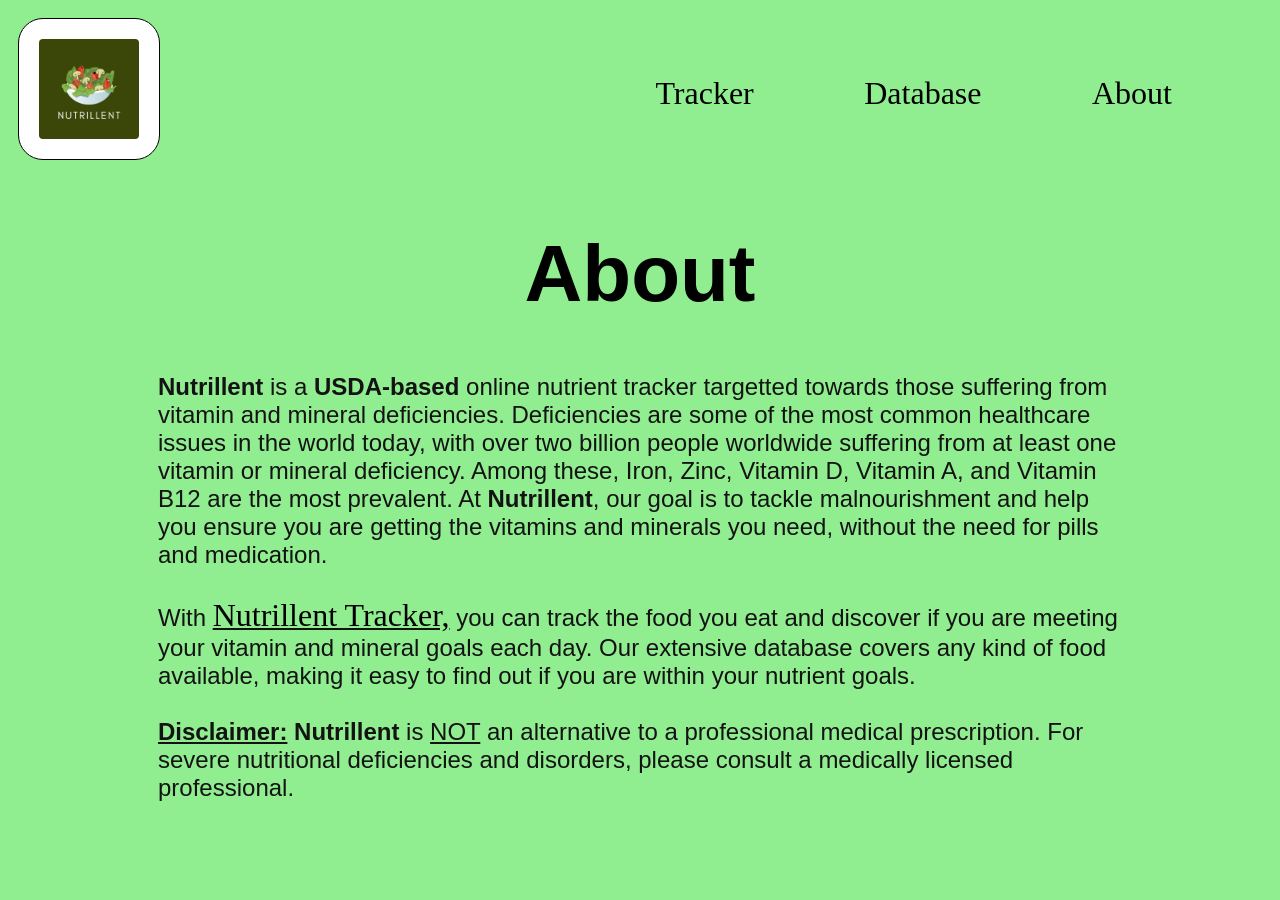
<file: index.html>
<!DOCTYPE html>
<html>
	<head>
		<title>About</title>
		<link rel="stylesheet" href="style.css">
	</head>

	<body>
    <img src="logo.png" height=100px width=100px class="transbox">
    <ul class="nav">
      <li><a href="Tracker.html">Tracker</a></li>
      <li><a href="Database.html">Database</a></li>
      <li><a href="index.html">About</a></li>
    </ul>
    <br>
    
    <center><h1>About</h1></center>

    <p class="paragraph">
      <b>Nutrillent</b> is a <b>USDA-based</b> online nutrient tracker targetted towards those suffering from vitamin and mineral deficiencies. Deficiencies are some of the most common healthcare issues in the world today, with over two billion people worldwide suffering from at least one vitamin or mineral deficiency.  Among these, Iron, Zinc, Vitamin D, Vitamin A, and Vitamin B12 are the most prevalent. At <b>Nutrillent</b>, our goal is to tackle malnourishment and help you ensure you are getting the vitamins and minerals you need, without the need for pills and medication.<br><br>
      With <u><a href="Tracker.html">Nutrillent Tracker,</a></u> you can track the food you eat and discover if you are meeting your vitamin and mineral goals each day. Our extensive database covers any kind of food available, making it easy to find out if you are within your nutrient goals.<br><br>
      <b><u>Disclaimer:</u></b><b> Nutrillent</b> is <u>NOT</u> an alternative to a professional medical prescription. For severe nutritional deficiencies and disorders, please consult a medically licensed professional.
    </p>
	</body>

  
</html>
</file>
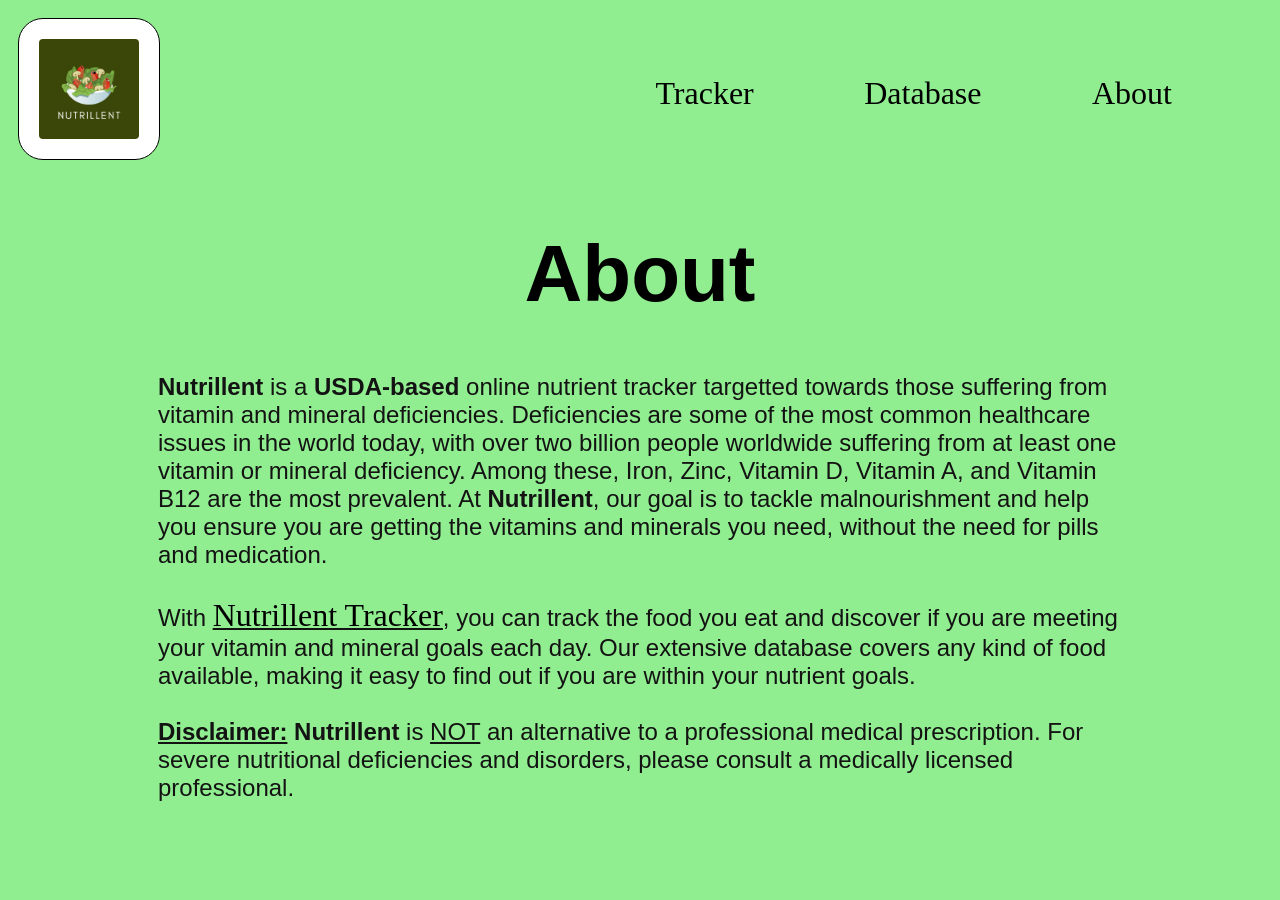
<file: About.html>
<!DOCTYPE html>
<html>
	<head>
		<title>About</title>
		<link rel="stylesheet" href="style.css">
	</head>

	<body>
    <img src="logo.png" height=100px width=100px class="transbox">
    <ul class="nav">
      <li><a href="Tracker.html">Tracker</a></li>
      <li><a href="Database.html">Database</a></li>
      <li><a href="About.html">About</a></li>
    </ul>
    <br>
    
    <center><h1>About</h1></center>

    <p class="paragraph">
      <b>Nutrillent</b> is a <b>USDA-based</b> online nutrient tracker targetted towards those suffering from vitamin and mineral deficiencies. Deficiencies are some of the most common healthcare issues in the world today, with over two billion people worldwide suffering from at least one vitamin or mineral deficiency.  Among these, Iron, Zinc, Vitamin D, Vitamin A, and Vitamin B12 are the most prevalent. At <b>Nutrillent</b>, our goal is to tackle malnourishment and help you ensure you are getting the vitamins and minerals you need, without the need for pills and medication.<br><br>
      With <u><a href="Tracker.html">Nutrillent Tracker</a></u>, you can track the food you eat and discover if you are meeting your vitamin and mineral goals each day. Our extensive database covers any kind of food available, making it easy to find out if you are within your nutrient goals.<br><br>
      <b><u>Disclaimer:</u></b><b> Nutrillent</b> is <u>NOT</u> an alternative to a professional medical prescription. For severe nutritional deficiencies and disorders, please consult a medically licensed professional.
    </p>
	</body>

  
</html>
</file>
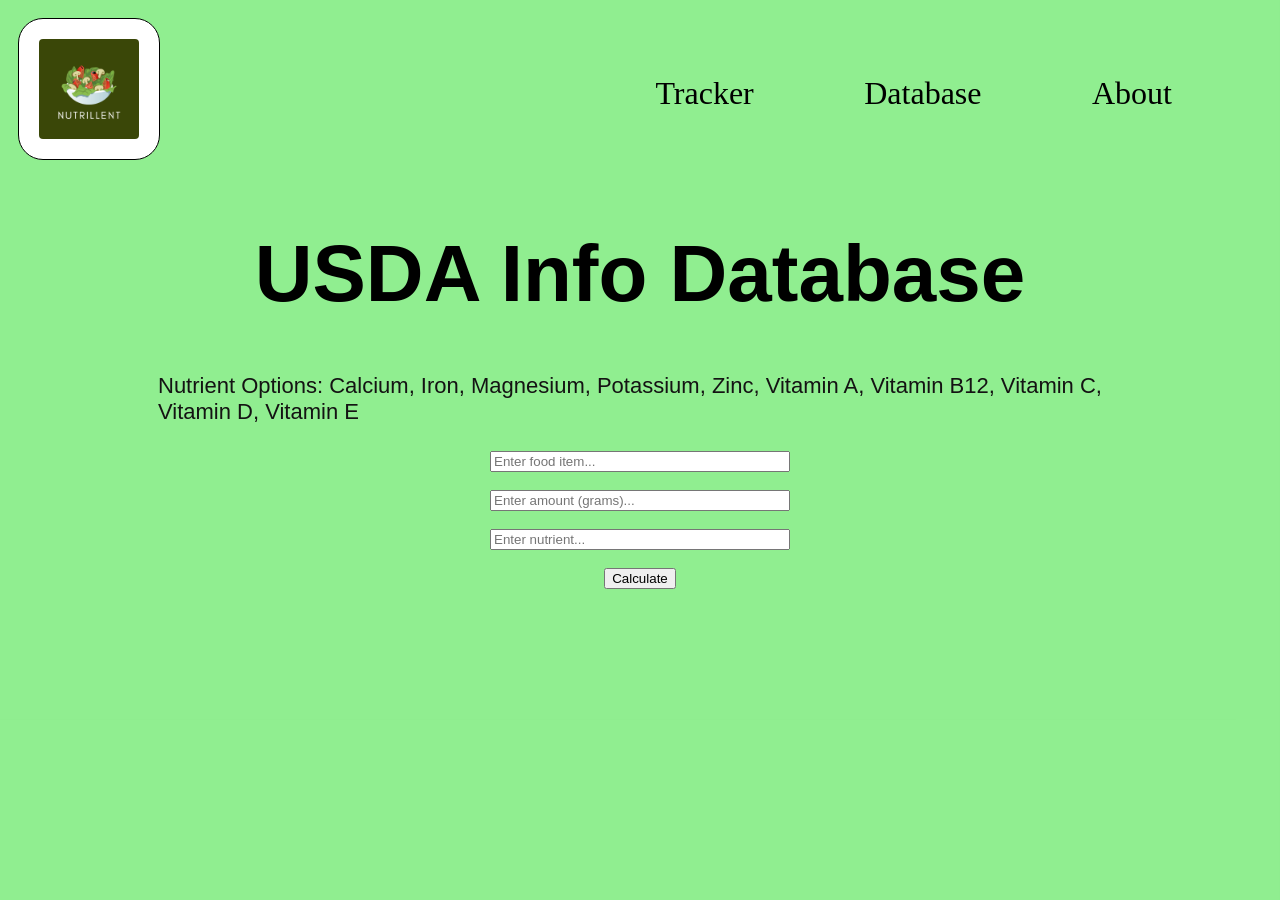
<file: Database.html>
<!DOCTYPE html>
<html>
	<head>
		<title>Home</title>
		<link rel="stylesheet" href="style.css"> 
	</head>
	<body>
    <img src="logo.png" height=100px width=100px class="transbox">
    
    <ul class="nav">
      <li><a href="Tracker.html">Tracker</a></li>
      <li><a href="Database.html">Database</a></li>
      <li><a href="index.html">About</a></li>
    </ul>
    <br>
    
    <center><h1>USDA Info Database</h1></center>
    <p class="paragraph2">
      Nutrient Options: Calcium, Iron, Magnesium, Potassium, Zinc, Vitamin A, Vitamin B12, Vitamin C, Vitamin D, Vitamin E <br><br>
    </p>
    
  <form id="form"> 
  <center><input type="search" id="blue" name="q" placeholder="Enter food item..." style= "width: 300px;">
    <br>
    <br>
    <input type="search" id="red" name="q" placeholder="Enter amount (grams)..." style= "width: 300px;">
    <br>
    <br>
    <input type="search" id="yellow" name="q" placeholder="Enter nutrient..." style= "width: 300px;">
    <br>
    <br>
    <button type="button" onclick="getValDatabase()">Calculate</button></center>
  </form>
    
  <script src="script.js"></script>
  <center><p id="demo"><h5></h5></p></center>

	</body>
</html>
</file>
<file: style.css>
.paragraph {
    margin: 0px 100px 0px 100px;
    text-align: left;
    font-size:24px;
    color: #141313;
    font-family: Arial;
    padding: 0px 50px 0px 50px;
  }

.paragraph2 {
  margin: 0px 100px 0px 100px;
  text-align: left;
  font-size:22px;
  color: #141313;
  font-family: Arial;
  padding: 0px 50px 0px 50px;
}

.transbox {
  margin: 10px;
  background-color: #ffffff;
  border: 1px solid black;
  opacity: 1;
  font-size: 50px;
  border-radius: 25px;
  padding: 20px; 
}

.question {
  margin: 30px;
  background-color: #ffffff;
  border: 1px solid black;
  opacity: 0.7;
  font-size: 30px;
  border-radius: 25px;
  padding: 20px; 
  text-align:center;
}

h1 {
  text-align: center;
  font-size:80px;
  font-family: Arial;
  color: #000000;
}

h2{
  text-align: left;
  font-size:20px;
  color: #000000;
}

h4{
  text-align: center;
  font-size:60px;
  color: #000000;
}

body {  
  background-image: url("background.jpg");
  background-size: 100%;
  color: #000000;
  float: center;
  font-family:didot;
}

ul.nav > li{ 
  display: inline;
    padding:30px 50px;
  color: white;
  font-size: 50px;
}

.nav {
  float:right;
  margin: 20px 20px 20px;
  padding: 30px;
  text-align:center;
  font-size: 42px;
  height: 100px;
  list-style-type:none;
}


a {
  color:rgb(0, 0, 0);
  font-family: 'Times New Roman', Times, serif;
  font-size: 32px;
  text-decoration: none;
}

a:hover {
  text-decoration: underline;
}

select option{
  font-size: 20px;
}
</file>
